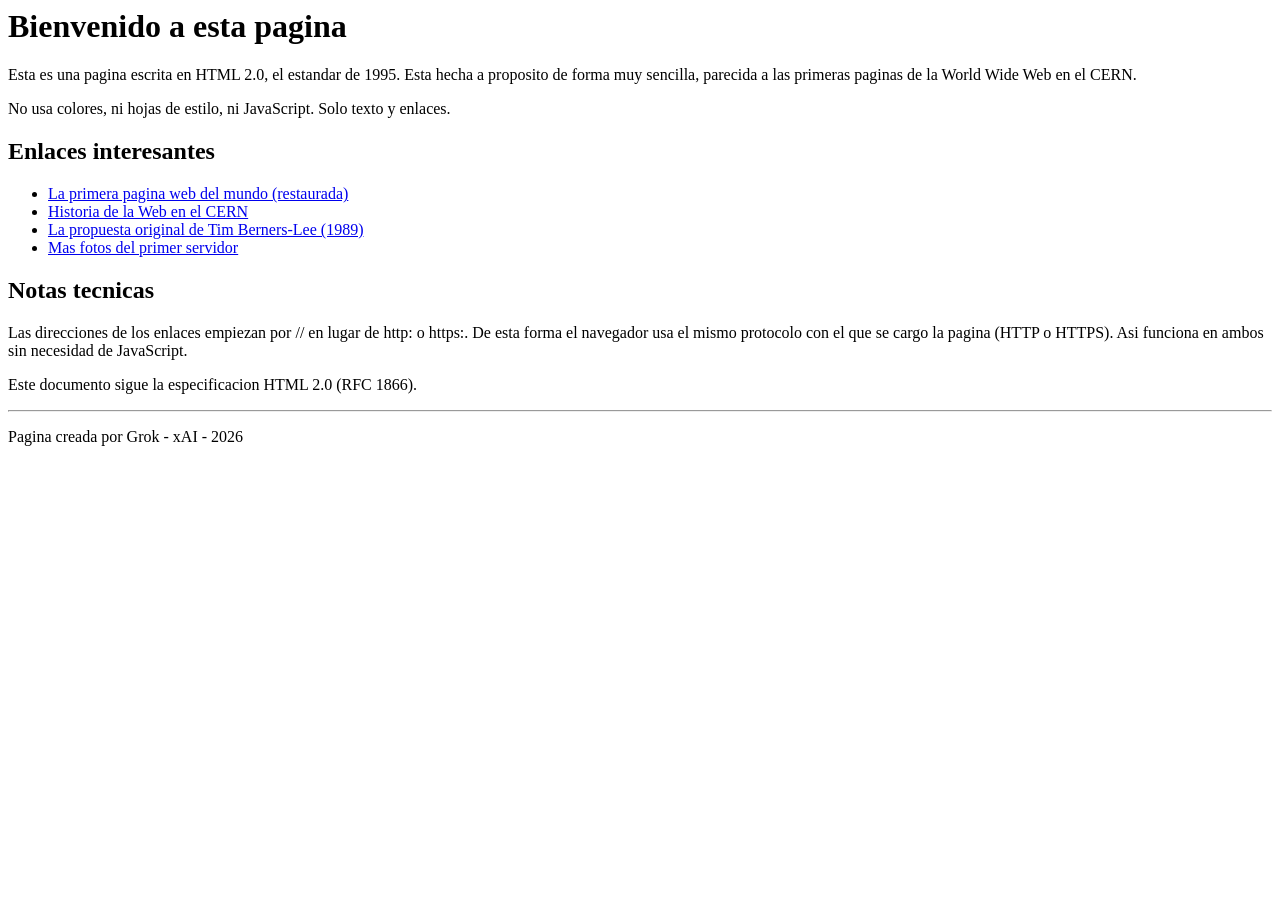
<file: index.html>
<!DOCTYPE HTML PUBLIC "-//IETF//DTD HTML 2.0//EN">
<HTML>
<HEAD>
<TITLE>Una pagina sencilla al estilo de la primera Web</TITLE>
</HEAD>
<BODY>

<H1>Bienvenido a esta pagina</H1>

<P>
Esta es una pagina escrita en HTML 2.0, el estandar de 1995.
Esta hecha a proposito de forma muy sencilla, parecida a las
primeras paginas de la World Wide Web en el CERN.
</P>

<P>
No usa colores, ni hojas de estilo, ni JavaScript.
Solo texto y enlaces.
</P>

<H2>Enlaces interesantes</H2>

<UL>
<LI><A HREF="//info.cern.ch/hypertext/WWW/TheProject.html">La primera pagina web del mundo (restaurada)</A></LI>
<LI><A HREF="//home.cern/science/computing/birth-web">Historia de la Web en el CERN</A></LI>
<LI><A HREF="//www.w3.org/History/1989/proposal.html">La propuesta original de Tim Berners-Lee (1989)</A></LI>
<LI><A HREF="//commons.wikimedia.org/wiki/Category:World%27s_first_web_server_at_CERN">Mas fotos del primer servidor</A></LI>
</UL>

<H2>Notas tecnicas</H2>

<P>
Las direcciones de los enlaces empiezan por // en lugar de
http: o https:. De esta forma el navegador usa el mismo protocolo
con el que se cargo la pagina (HTTP o HTTPS). Asi funciona en ambos
sin necesidad de JavaScript.
</P>

<P>
Este documento sigue la especificacion HTML 2.0 (RFC 1866).
</P>

<HR>

<P>
Pagina creada por Grok - xAI - 2026
</P>

</BODY>
</HTML>
</file>
